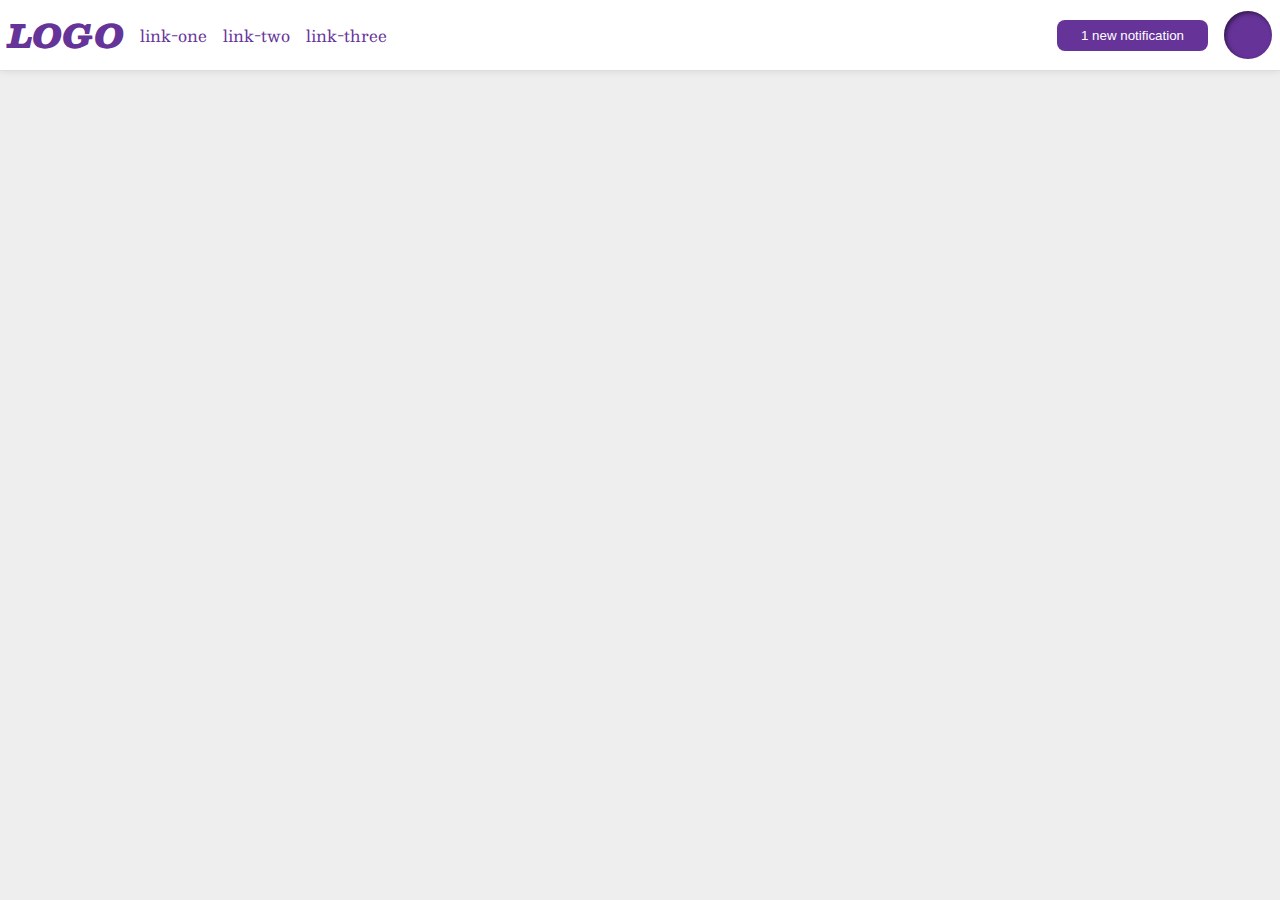
<file: flex/03-flex-header-2/index.html>
<!DOCTYPE html>
<html lang="en">
  <head>
    <meta charset="UTF-8">
    <meta http-equiv="X-UA-Compatible" content="IE=edge">
    <meta name="viewport" content="width=device-width, initial-scale=1.0">
    <title>Flex Header 2</title>
    <link rel="stylesheet" href="style.css">
  </head>
  <body>
    <div class="header">
      <div class="left">
        <div class="logo">
          LOGO
        </div>
        <ul class="links">
          <li><a href="google.com">link-one</a></li>
          <li><a href="google.com">link-two</a></li>
          <li><a href="google.com">link-three</a></li>
        </ul>
      </div>
      <div class="right">
        <button class="notifications">
          1 new notification
        </button>
        <div class="profile-image"></div>
      </div>
    </div>
  </body>
</html>
</file>
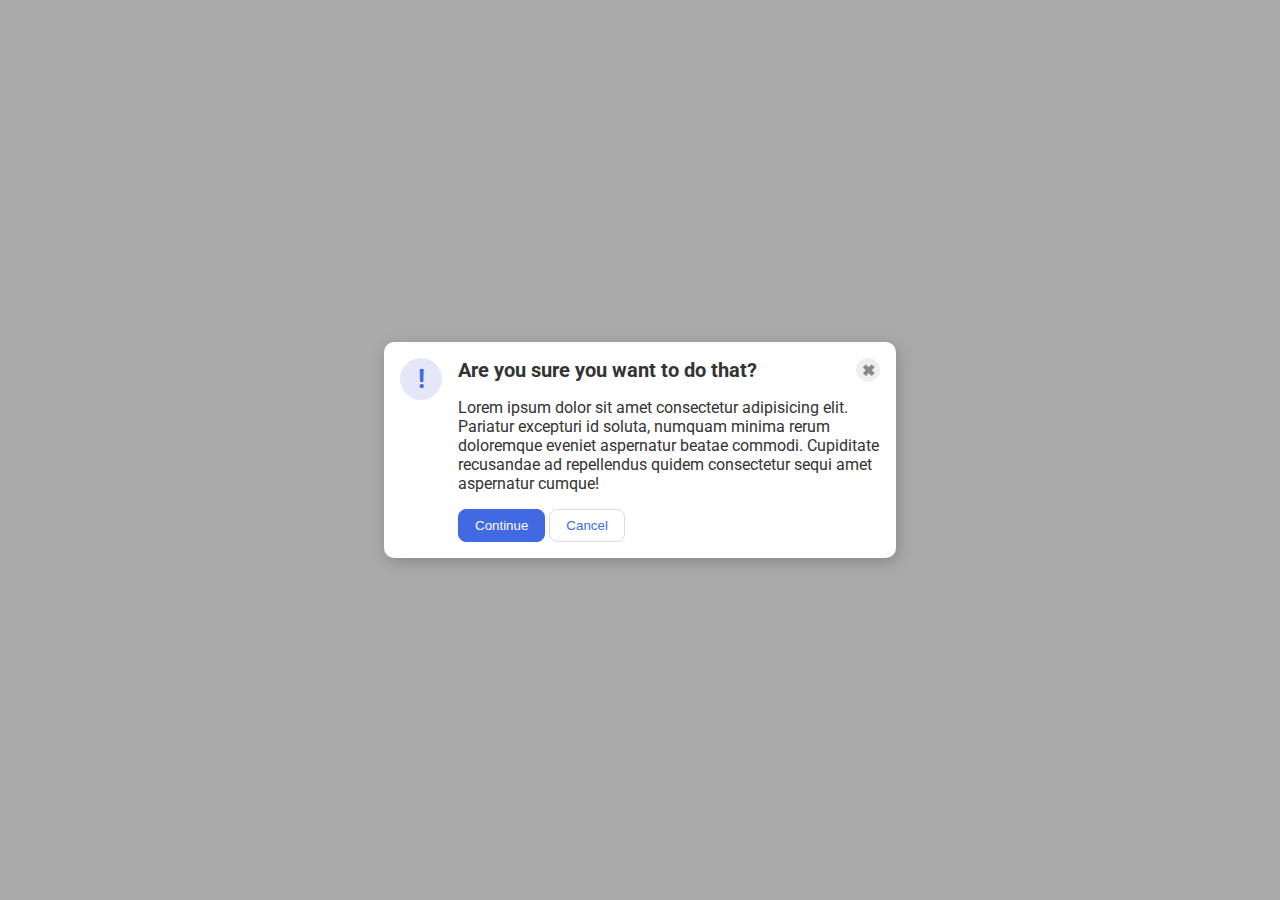
<file: flex/05-flex-modal/index.html>
<!DOCTYPE html>
<html lang="en">
  <head>
    <meta charset="UTF-8">
    <meta http-equiv="X-UA-Compatible" content="IE=edge">
    <meta name="viewport" content="width=device-width, initial-scale=1.0">
    <link rel="stylesheet" href="style.css">
    <title>Modal</title>
  </head>
  <body>
    <div class="modal">
      <div class="icon">!</div>
      <!-- container for everything to the right of the icon -->
      <div class="container">
        <!-- header also contains the button -->
        <div class="header">Are you sure you want to do that?
          <button class="close-button">✖</button>
        </div>
        <div class="text">Lorem ipsum dolor sit amet consectetur adipisicing elit. Pariatur excepturi id soluta, numquam minima rerum doloremque eveniet aspernatur beatae commodi. Cupiditate recusandae ad repellendus quidem consectetur sequi amet aspernatur cumque!</div>
        <button class="continue">Continue</button>
        <button class="cancel">Cancel</button>
      </div>
    </div>
  </body>
</html>
</file>
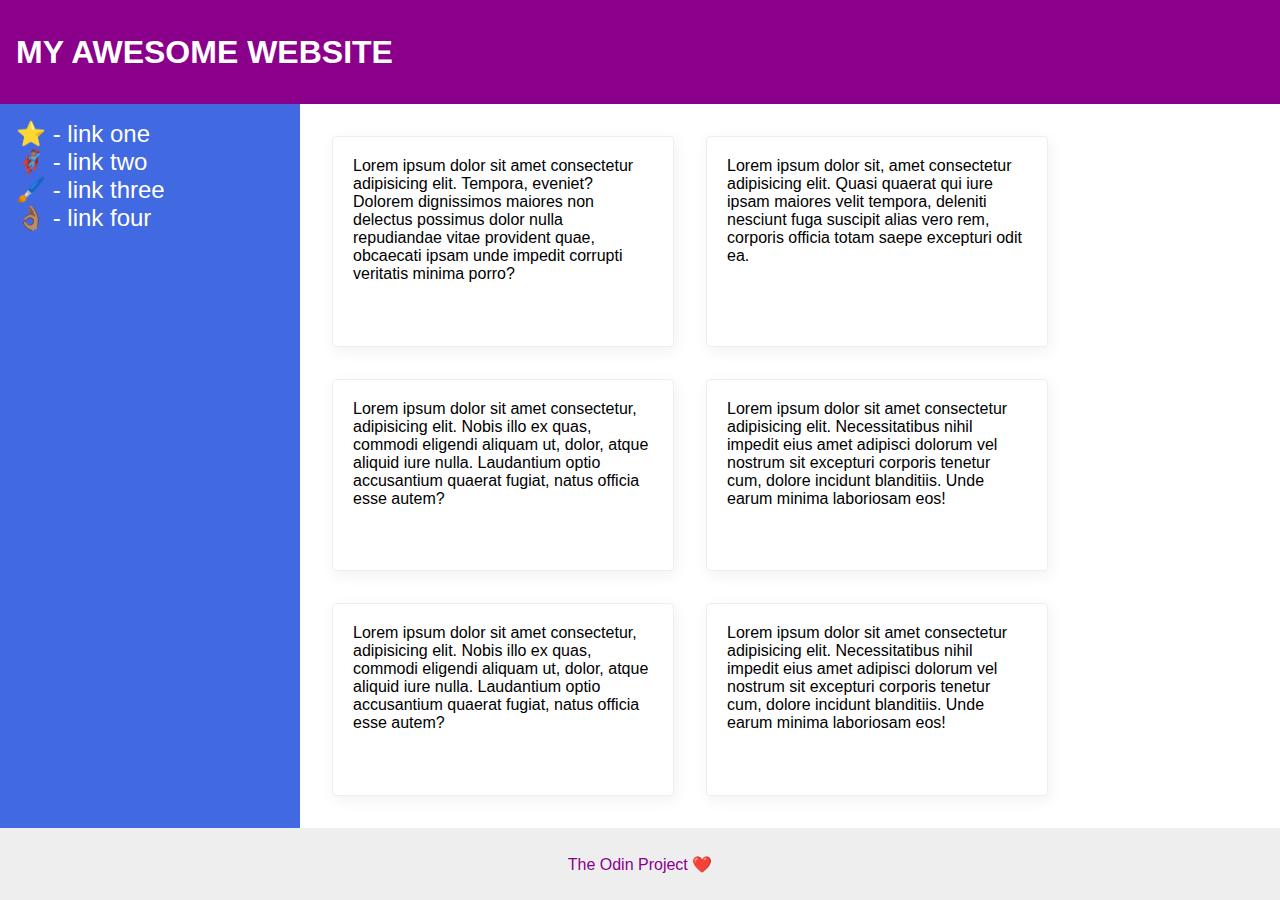
<file: flex/07-flex-layout-2/index.html>
<!DOCTYPE html>
<html lang="en">
  <head>
    <meta charset="UTF-8">
    <meta http-equiv="X-UA-Compatible" content="IE=edge">
    <meta name="viewport" content="width=device-width, initial-scale=1.0">
    <title>The Holy Grail</title>
    <link rel="stylesheet" href="style.css">
  </head>
  <body>
    <div class="header">
      MY AWESOME WEBSITE
    </div>
    
    <div class="content">
      <div class="sidebar">
        <ul>
          <li><a href="#">⭐ - link one</a></li>
          <li><a href="#">🦸🏽‍♂️ - link two</a></li>
          <li><a href="#">🖌️ - link three</a></li>
          <li><a href="#">👌🏽 - link four</a></li>
        </ul>
      </div>

      <div class="right">
        <div class="card">Lorem ipsum dolor sit amet consectetur adipisicing elit. Tempora, eveniet? Dolorem dignissimos maiores non delectus possimus dolor nulla repudiandae vitae provident quae, obcaecati ipsam unde impedit corrupti veritatis minima porro?</div>
        <div class="card">Lorem ipsum dolor sit, amet consectetur adipisicing elit. Quasi quaerat qui iure ipsam maiores velit tempora, deleniti nesciunt fuga suscipit alias vero rem, corporis officia totam saepe excepturi odit ea.</div>
        <div class="card">Lorem ipsum dolor sit amet consectetur, adipisicing elit. Nobis illo ex quas, commodi eligendi aliquam ut, dolor, atque aliquid iure nulla. Laudantium optio accusantium quaerat fugiat, natus officia esse autem?</div>
        <div class="card">Lorem ipsum dolor sit amet consectetur adipisicing elit. Necessitatibus nihil impedit eius amet adipisci dolorum vel nostrum sit excepturi corporis tenetur cum, dolore incidunt blanditiis. Unde earum minima laboriosam eos!</div>
        <div class="card">Lorem ipsum dolor sit amet consectetur, adipisicing elit. Nobis illo ex quas, commodi eligendi aliquam ut, dolor, atque aliquid iure nulla. Laudantium optio accusantium quaerat fugiat, natus officia esse autem?</div>
        <div class="card">Lorem ipsum dolor sit amet consectetur adipisicing elit. Necessitatibus nihil impedit eius amet adipisci dolorum vel nostrum sit excepturi corporis tenetur cum, dolore incidunt blanditiis. Unde earum minima laboriosam eos!</div>
      </div>
    </div>
    
    <div class="footer">
      The Odin Project ❤️
    </div>
  </body>
</html>
</file>
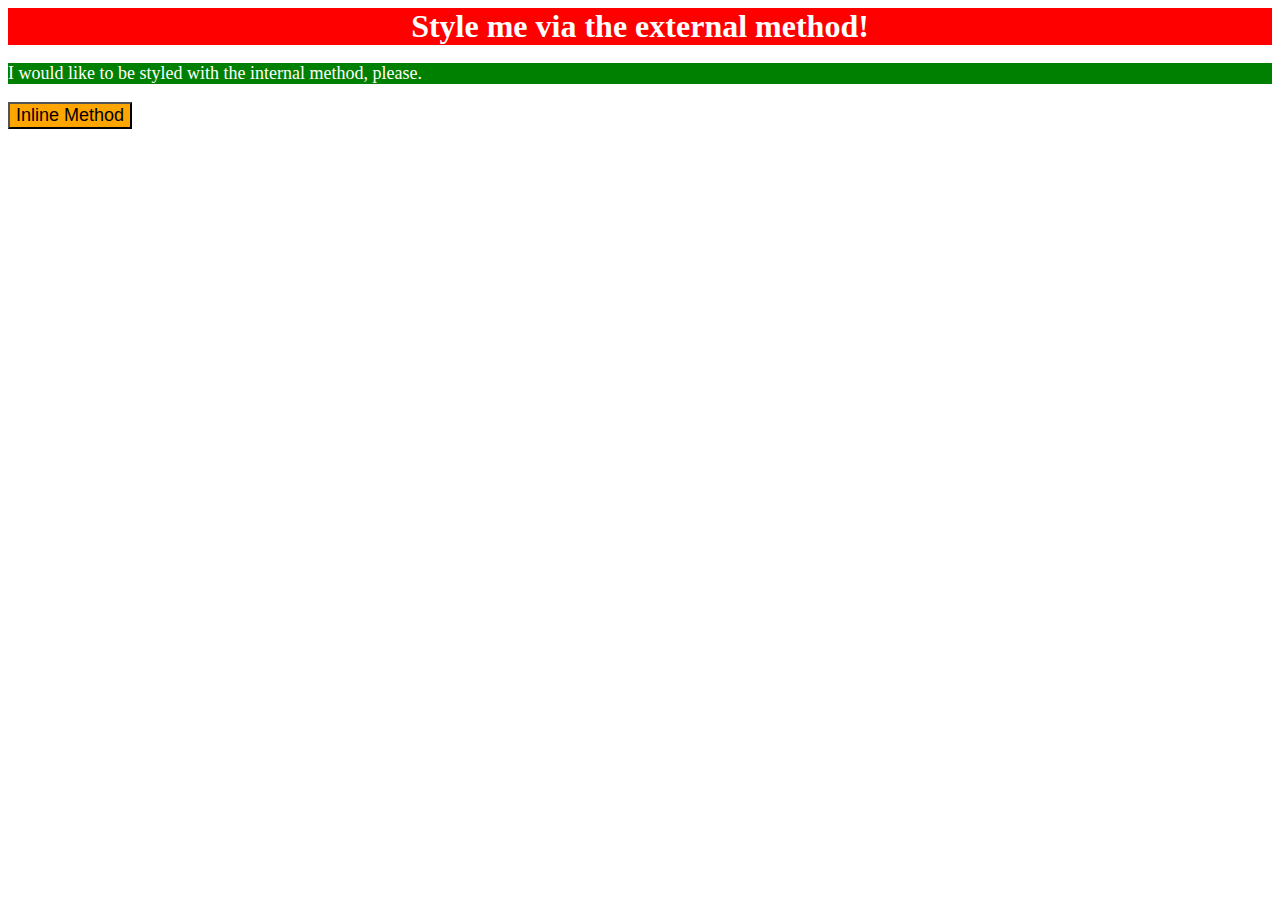
<file: foundations/01-css-methods/index.html>
<!DOCTYPE html>
<html lang="en">
  <head>
    <meta charset="UTF-8">
    <meta http-equiv="X-UA-Compatible" content="IE=edge">
    <meta name="viewport" content="width=device-width, initial-scale=1.0">
    <title>Methods for Adding CSS</title>
    <link href="styles.css" rel="stylesheet">

    <style>
      p {
        background-color: green;
        color: white;
        font-size: 18px;
      }
    </style>
  </head>
  <body>
    <div>Style me via the external method!</div>
    <p>I would like to be styled with the internal method, please.</p>
    <button style="background-color: orange; font-size: 18px;">Inline Method</button>
  </body>
</html>
</file>
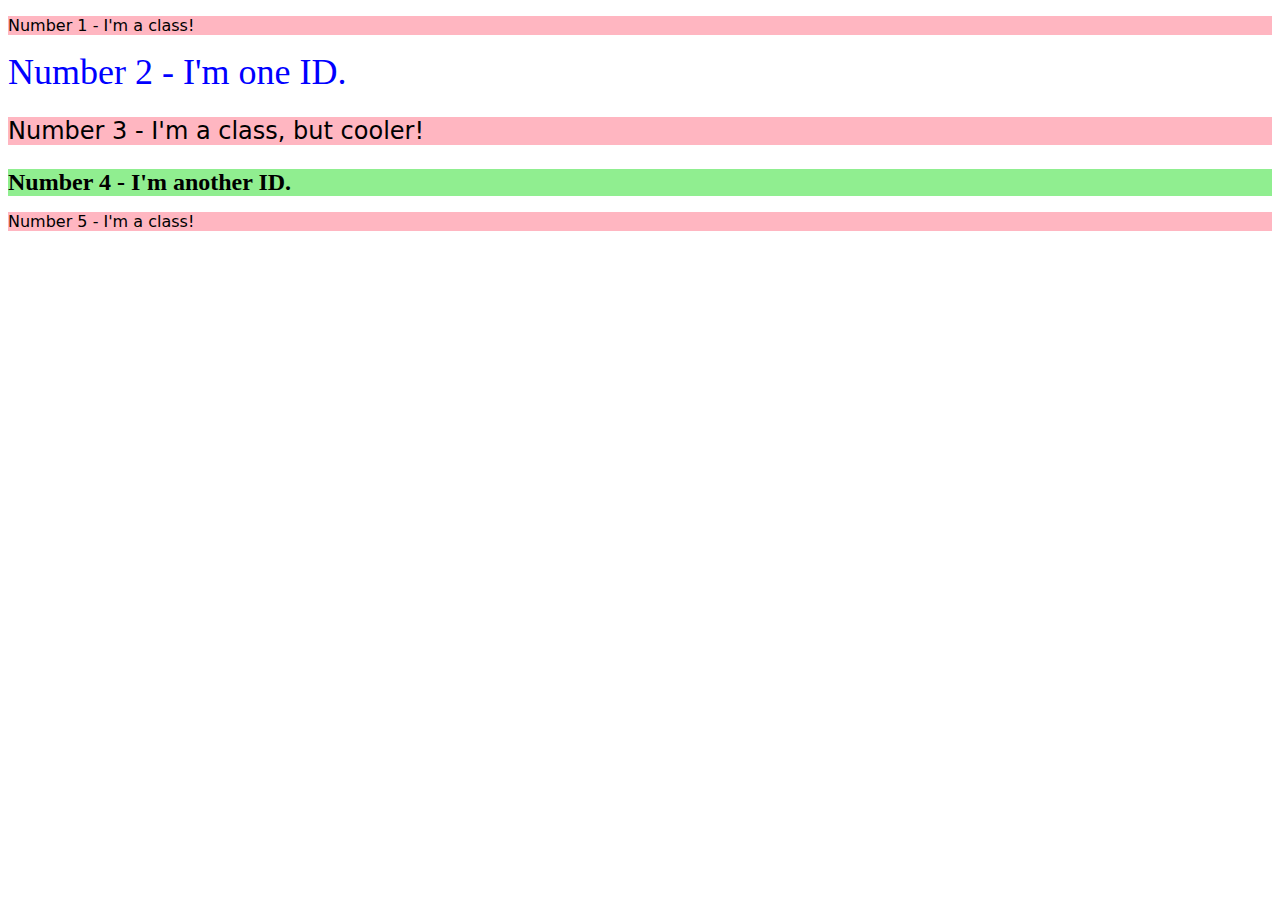
<file: foundations/02-class-id-selectors/index.html>
<!DOCTYPE html>
<html lang="en">
  <head>
    <meta charset="UTF-8">
    <meta http-equiv="X-UA-Compatible" content="IE=edge">
    <meta name="viewport" content="width=device-width, initial-scale=1.0">
    <title>Class and ID Selectors</title>
    <link rel="stylesheet" href="style.css">
  </head>
  <body>
    <p class="odd">Number 1 - I'm a class!</p>
    <div id="second">Number 2 - I'm one ID.</div>
    <p class="odd text-resize">Number 3 - I'm a class, but cooler!</p>
    <div id="fourth" class="text-resize">Number 4 - I'm another ID.</div>
    <p class="odd">Number 5 - I'm a class!</p>
  </body>
</html>
</file>
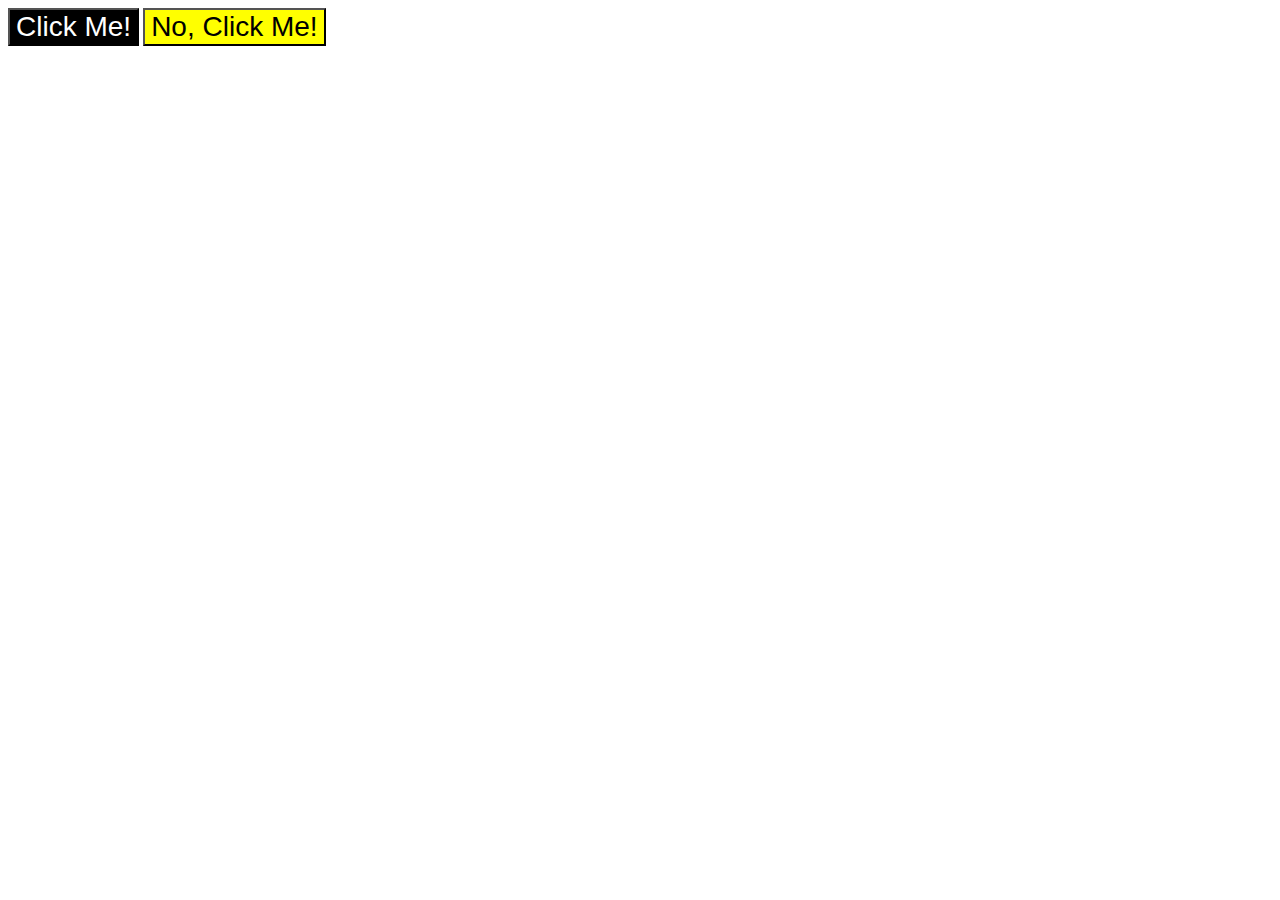
<file: foundations/03-grouping-selectors/index.html>
<!DOCTYPE html>
<html lang="en">
  <head>
    <meta charset="UTF-8">
    <meta http-equiv="X-UA-Compatible" content="IE=edge">
    <meta name="viewport" content="width=device-width, initial-scale=1.0">
    <title>Grouping Selectors</title>
    <link rel="stylesheet" href="style.css">
  </head>
  <body>
    <button class="first">Click Me!</button>
    <button class="second">No, Click Me!</button>
  </body>
</html>
</file>
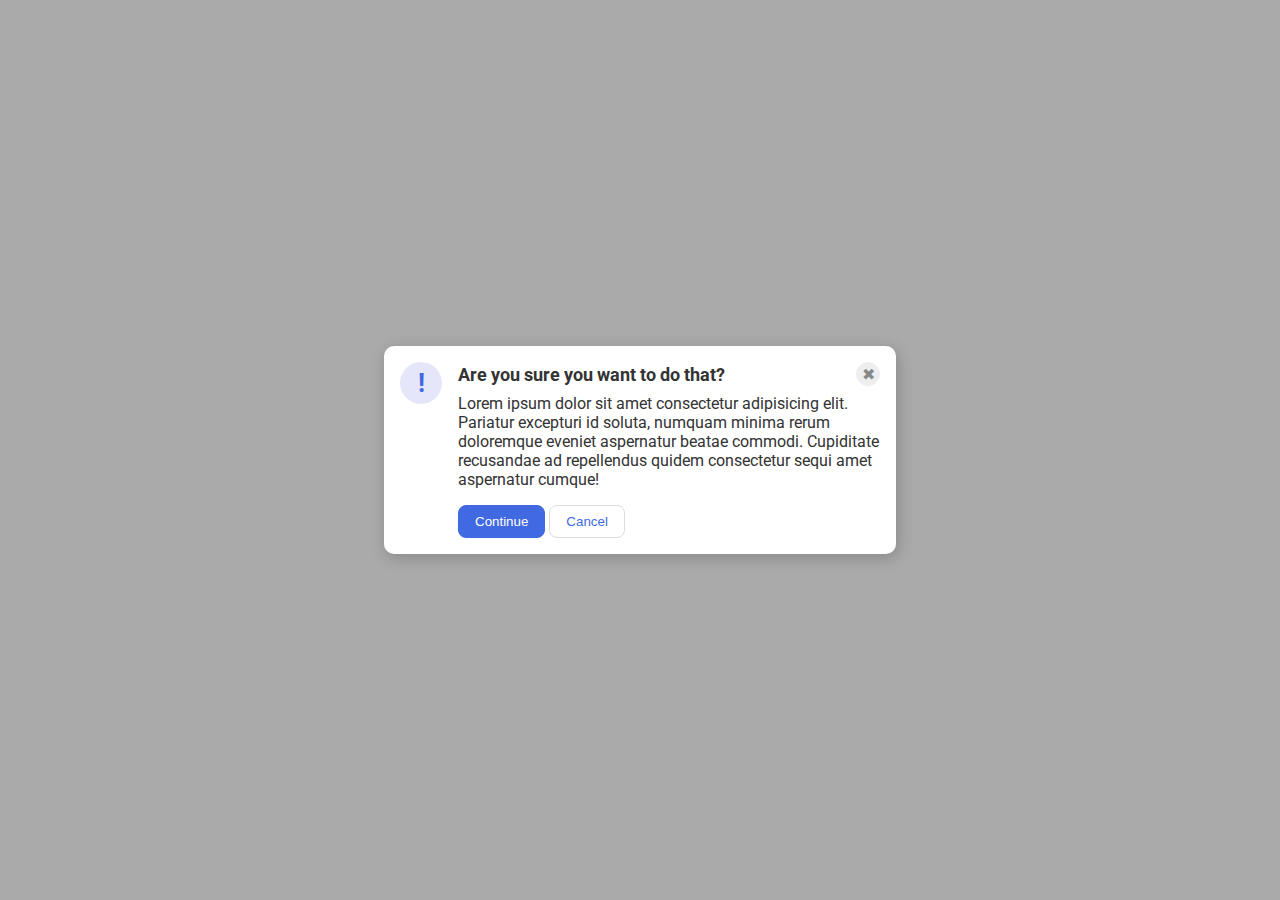
<file: flex/05-flex-modal/solution/solution.html>
<!DOCTYPE html>
<html lang="en">
  <head>
    <meta charset="UTF-8">
    <meta http-equiv="X-UA-Compatible" content="IE=edge">
    <meta name="viewport" content="width=device-width, initial-scale=1.0">
    <link rel="stylesheet" href="solution.css">
    <title>Modal</title>
  </head>
  <body>
    <div class="modal">
      <div class="icon">!</div>
      <!-- additional container used here -->
      <div class="container">
        <!-- header div was moved to encompass the close button as well -->
        <div class="header">Are you sure you want to do that?
          <button class="close-button">✖</button>
        </div>
        <div class="text">Lorem ipsum dolor sit amet consectetur adipisicing elit. Pariatur excepturi id soluta, numquam minima rerum doloremque eveniet aspernatur beatae commodi. Cupiditate recusandae ad repellendus quidem consectetur sequi amet aspernatur cumque!</div>
        <button class="continue">Continue</button>
        <button class="cancel">Cancel</button>
      </div>
    </div>
  </body>
</html>
</file>
<file: flex/03-flex-header-2/style.css>
/* this is some magical font-importing.  
you'll learn about it later. */
@import url('https://fonts.googleapis.com/css2?family=Besley:ital,wght@0,400;1,900&display=swap');

body {
  margin: 0;
  background: #eee;
  font-family: Besley, serif;
}

.header {
  background: white;
  border-bottom: 1px solid #ddd;
  box-shadow: 0 0 8px rgba(0,0,0,.1);
  /* split into left and right parts of header */
  display: flex;
  justify-content: space-between;
  padding: 8px;
}

.left,
.right {
  display: flex;
  gap: 16px;
  align-items: center;
}

.profile-image {
  background: rebeccapurple;
  box-shadow: inset 2px 2px 4px rgba(0,0,0,.5);
  border-radius: 50%;
  width: 48px;
  height: 48px;
}

.logo {
  color: rebeccapurple;
  font-size: 32px;
  font-weight: 900;
  font-style: italic;
}

button {
  border: none;
  border-radius: 8px;
  background: rebeccapurple;
  color: white;
  padding: 8px 24px;
}

a {
  /* this removes the line under our links */
  text-decoration: none;
  color: rebeccapurple;
}

ul {
  list-style-type: none;
  /* get rid of default behavior */
  padding: 0;
  margin: 0;

  display: flex;
  gap: 16px;
}
</file>
<file: flex/05-flex-modal/style.css>
@import url('https://fonts.googleapis.com/css2?family=Roboto:wght@400;700&display=swap');

html, body {
  height: 100%;
}

body {
  font-family: Roboto, sans-serif;
  margin: 0;
  background: #aaa;
  color: #333;
  /* I'll give you this one for free lol (centers the modal) */
  display: flex;
  align-items: center;
  justify-content: center;
}

.modal {
  background: white;
  width: 480px;
  border-radius: 10px;
  box-shadow: 2px 4px 16px rgba(0,0,0,.2);
  padding: 16px;
  display: flex;
}

.icon {
  color: royalblue;
  font-size: 26px;
  font-weight: 700;
  background: lavender;
  width: 42px;
  height: 42px;
  border-radius: 50%;
  display: flex;
  align-items: center;
  justify-content: center;
  flex-shrink: 0;
  margin-right: 16px;
}

.close-button {
  background: #eee;
  border-radius: 50%;
  color: #888;
  font-weight: bold;
  font-size: 16px;
  height: 24px;
  width: 24px;
  display: flex;
  align-items: center;
  justify-content: center;
  border: 1px solid #eee;
  padding: 0;
}

button {
  cursor: pointer;
  padding: 8px 16px;
  border-radius: 8px;
}

button.continue {
  background: royalblue;
  border: 1px solid royalblue;
  color: white;
}

button.cancel {
  background: white;
  border: 1px solid #ddd;
  color: royalblue;
}

.header {
  display: flex;
  justify-content: space-between;
  font-weight: bold;
  font-size: 20px;
  padding: 0;
  margin: 0;
}

.text {
  padding: 16px 0px;
}
</file>
<file: flex/07-flex-layout-2/style.css>
body {
  font-family: -apple-system, BlinkMacSystemFont, 'Segoe UI', Roboto, Oxygen, Ubuntu, Cantarell, 'Open Sans', 'Helvetica Neue', sans-serif;
  margin: 0;
  min-height: 100vh;
  /* footer sticks to the bottom of the page */
  display: flex;
  flex-direction: column;
}

.header {
  height: 72px;
  background: darkmagenta;
  color: white;
  font-size: 32px;
  font-weight: 900;
  display: flex;
  align-items: center;
  padding: 16px;
}

.footer {
  height: 72px;
  background: #eee;
  color: darkmagenta;
  display: flex;
  justify-content: center;
  align-items: center;
}

.content {
  display: inline-flex;
  flex: 1; /* footer sticks to the bottom of the page */
}

.sidebar {
  width: 300px;
  background: royalblue;
  box-sizing: border-box;
  padding: 16px;
  flex: 1 0 300px; /* sidebar doesn't shrink, though it can grow here (wasn't specified) */
}

a {
  font-size: 24px;
  color: white;
  text-decoration: none;
}

ul {
  list-style-type: none;
  margin: 0;
  padding: 0;
}

/* cards section */
.right {
  padding: 32px;
  display: flex;
  flex-wrap: wrap;
  align-items: stretch;
  gap: 32px;
}

.card {
  border: 1px solid #eee;
  box-shadow: 2px 4px 16px rgba(0,0,0,.06);
  border-radius: 4px;
  padding: 20px;
  width: 300px;
}
</file>
<file: foundations/01-css-methods/styles.css>
div {
    background-color: red;
    color: white;
    font-size: 32px;
    text-align: center;
    font-weight: bold;
}
</file>
<file: foundations/02-class-id-selectors/style.css>
.odd {
    background-color: lightpink;
    font-family: Verdana, "DejaVu Sans", sans-serif;
}

#second {
    color: blue;
    font-size: 36px;
}

#fourth {
    background-color: lightgreen;
    font-weight: bold;
}

/* Note: third and fourth has a font-size of 24px, can make it into a class */
.text-resize {
    font-size: 24px;
}
</file>
<file: foundations/03-grouping-selectors/style.css>
.first {
    background-color: black;
    color: white;
}

.second {
    background-color: yellow;
}

.first,
.second {
    font-size: 28px;
    font-family: Helvetica, "Times New Roman", sans-serif;
}
</file>
<file: flex/05-flex-modal/solution/solution.css>
@import url('https://fonts.googleapis.com/css2?family=Roboto:wght@400;700&display=swap');

html, body {
  height: 100%;
}

body {
  font-family: Roboto, sans-serif;
  margin: 0;
  background: #aaa;
  color: #333;
  /* I'll give you this one for free */
  display: flex;
  align-items: center;
  justify-content: center;
}

.modal {
  background: white;
  width: 480px;
  border-radius: 10px;
  box-shadow: 2px 4px 16px rgba(0,0,0,.2);
}

.icon {
  color: royalblue;
  font-size: 26px;
  font-weight: 700;
  background: lavender;
  width: 42px;
  height: 42px;
  border-radius: 50%;
  display: flex;
  align-items: center;
  justify-content: center;
}

.close-button {
  background: #eee;
  border-radius: 50%;
  color: #888;
  font-weight: 400;
  font-size: 16px;
  height: 24px;
  width: 24px;
  display: flex;
  align-items: center;
  justify-content: center;
  border: 1px solid #eee;
  padding: 0;
}

button {
  cursor: pointer;
  padding: 8px 16px;
  border-radius: 8px;
}

button.continue {
  background: royalblue;
  border: 1px solid royalblue;
  color: white;
}

button.cancel {
  background: white;
  border: 1px solid #ddd;
  color: royalblue;
}

/* SOLUTION: */

.modal {
  display: flex;
  gap: 16px;
  padding: 16px;
}

.icon {
  /* this keeps the icon from getting smashed by the text */
  flex-shrink: 0;
}
/* header container should be wrapped around the button element as well in order for flex style to work */
.header {
  display: flex;
  align-items: center;
  justify-content: space-between;
  font-size: 18px;
  font-weight: 700;
  margin-bottom: 8px;
}

.text {
  margin-bottom: 16px;
}
</file>
